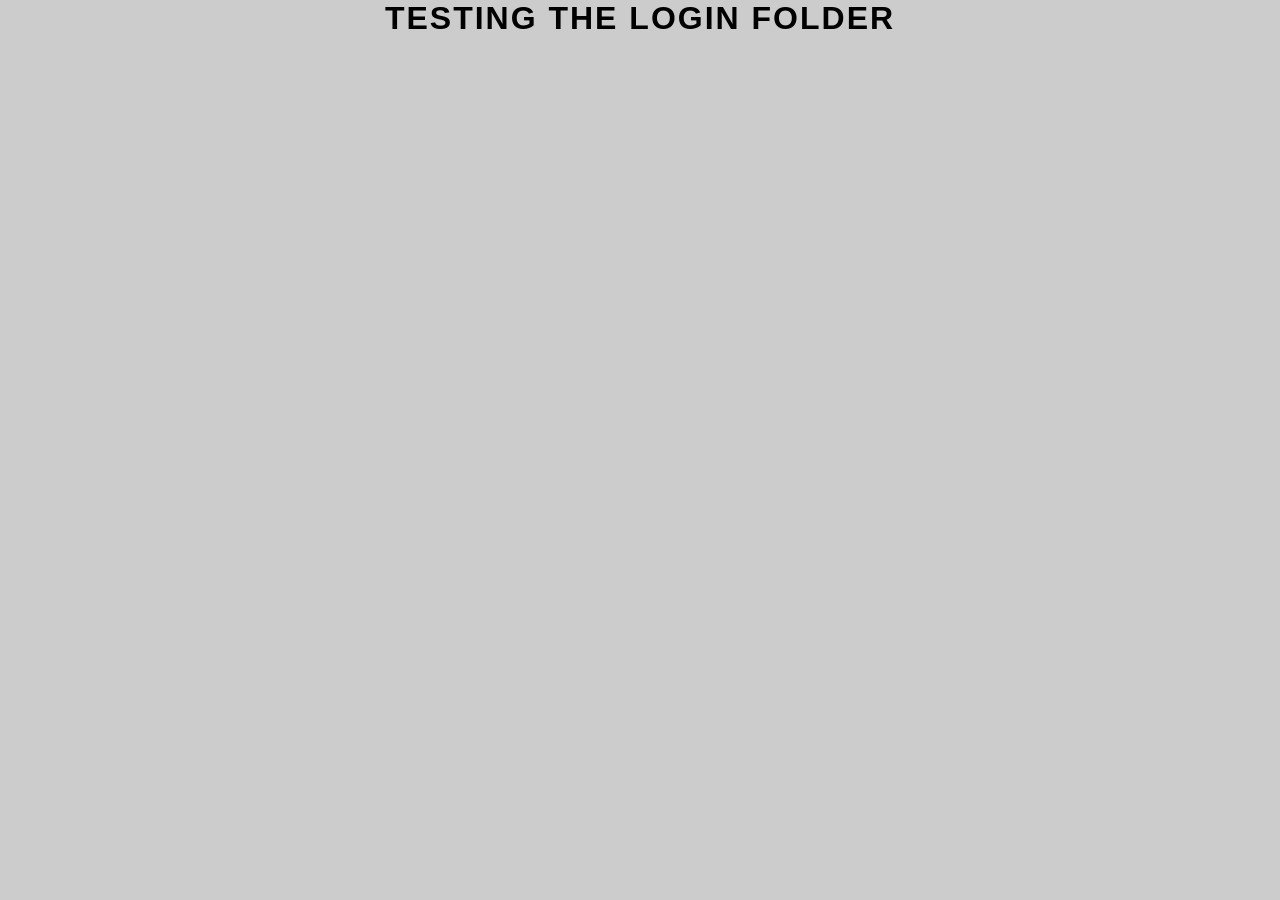
<file: testing/login_demo/index.html>
<!DOCTYPE html>
<html lang="en">
<head>
    <meta charset="UTF-8">
    <meta http-equiv="X-UA-Compatible" content="IE=edge">
    <meta name="viewport" content="width=device-width, initial-scale=1.0">
    <title>Test</title>
    <link rel="stylesheet" href="styles.css">
</head>
<body>
    <h1>Testing the login folder</h1>
</body>
</html>
</file>
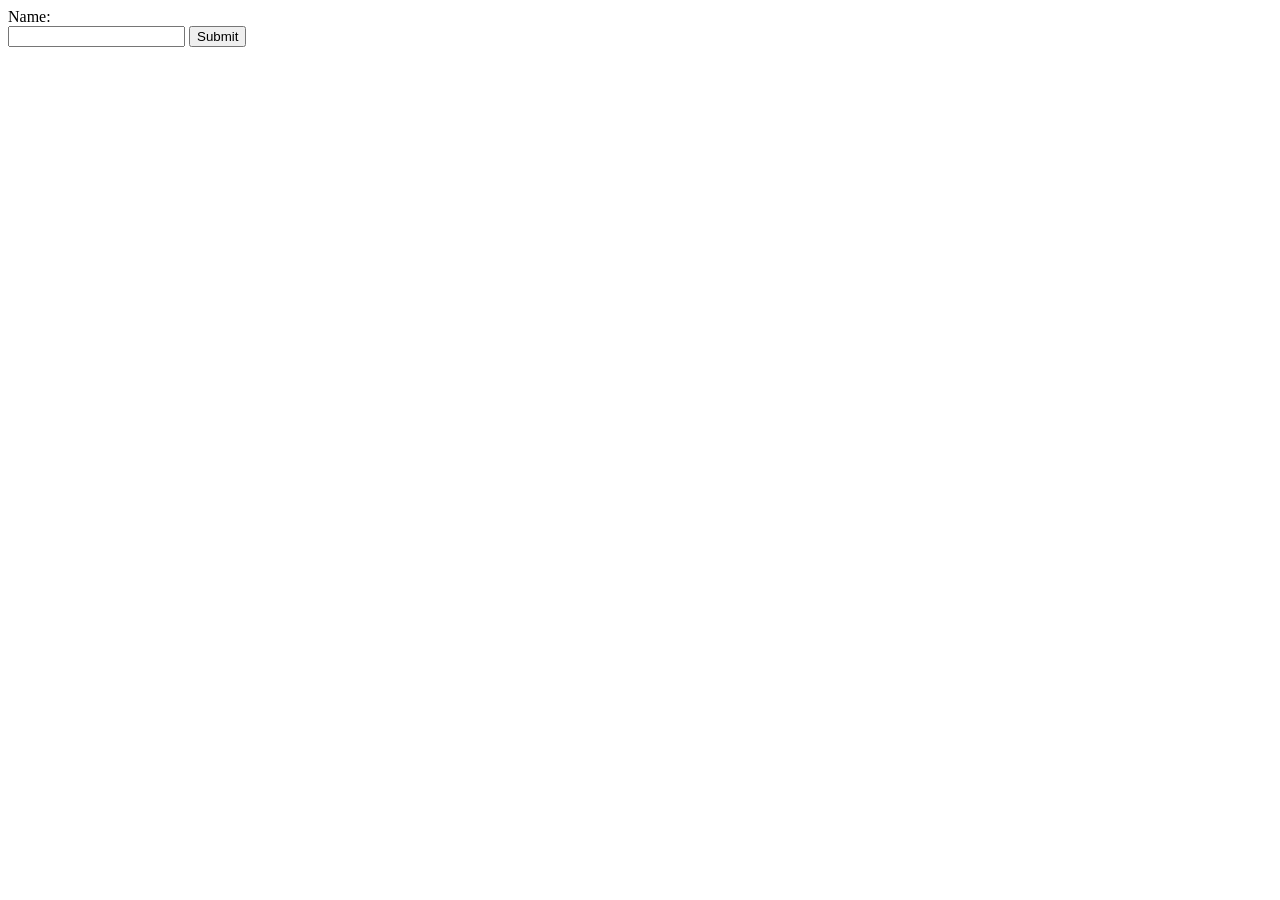
<file: testing/cgi-test/python/index.html>
<!DOCTYPE html>
<html lang="en">
<head>
    <meta charset="UTF-8">
    <meta http-equiv="X-UA-Compatible" content="IE=edge">
    <meta name="viewport" content="width=device-width, initial-scale=1.0">
    <title>CGI python test</title>
</head>
<body>
    <form action="./index.py" method="post">
        <label for="name">Name:</label>
        <br />
        <input type="text" name="name" id="name">
        <input type="submit" name="submit" id="submit">
    </form>
</body>
</html>
</file>
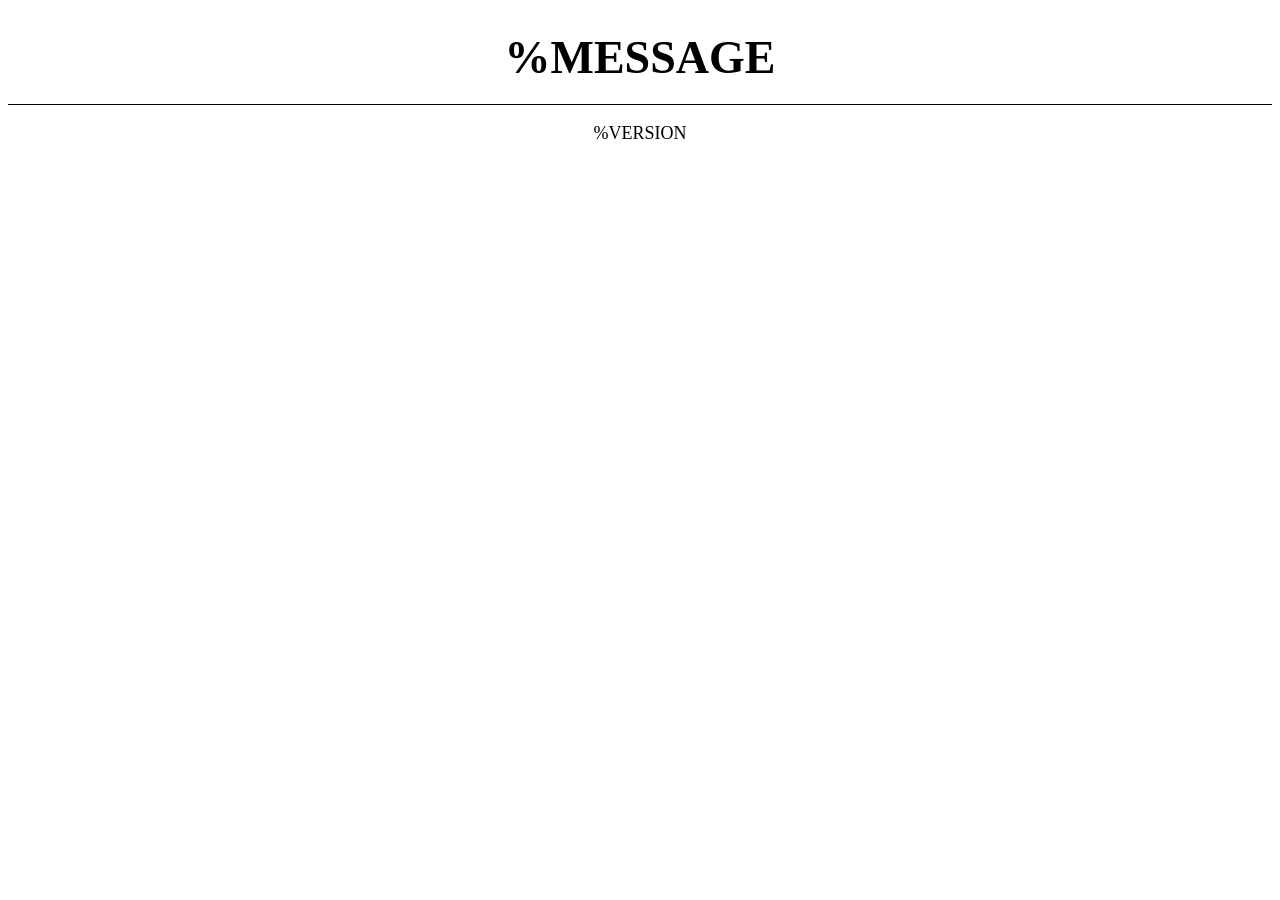
<file: assets/template.html>
<!DOCTYPE html>
<html lang="en">
<head>
    <meta charset="UTF-8">
    <meta http-equiv="X-UA-Compatible" content="IE=edge">
    <meta name="viewport" content="width=device-width, initial-scale=1.0">
    <title>%TITLE</title>
</head>
<body>
    <h1 style="text-align: center; font-size: 46px; border-bottom: 1px solid #000; padding-bottom: 20px; text-transform: capitalize; margin-bottom: 0;">%MESSAGE</h1>
    <p style="text-align: center; font-size: 18px;">%VERSION</p>
</body>
</html>
</file>
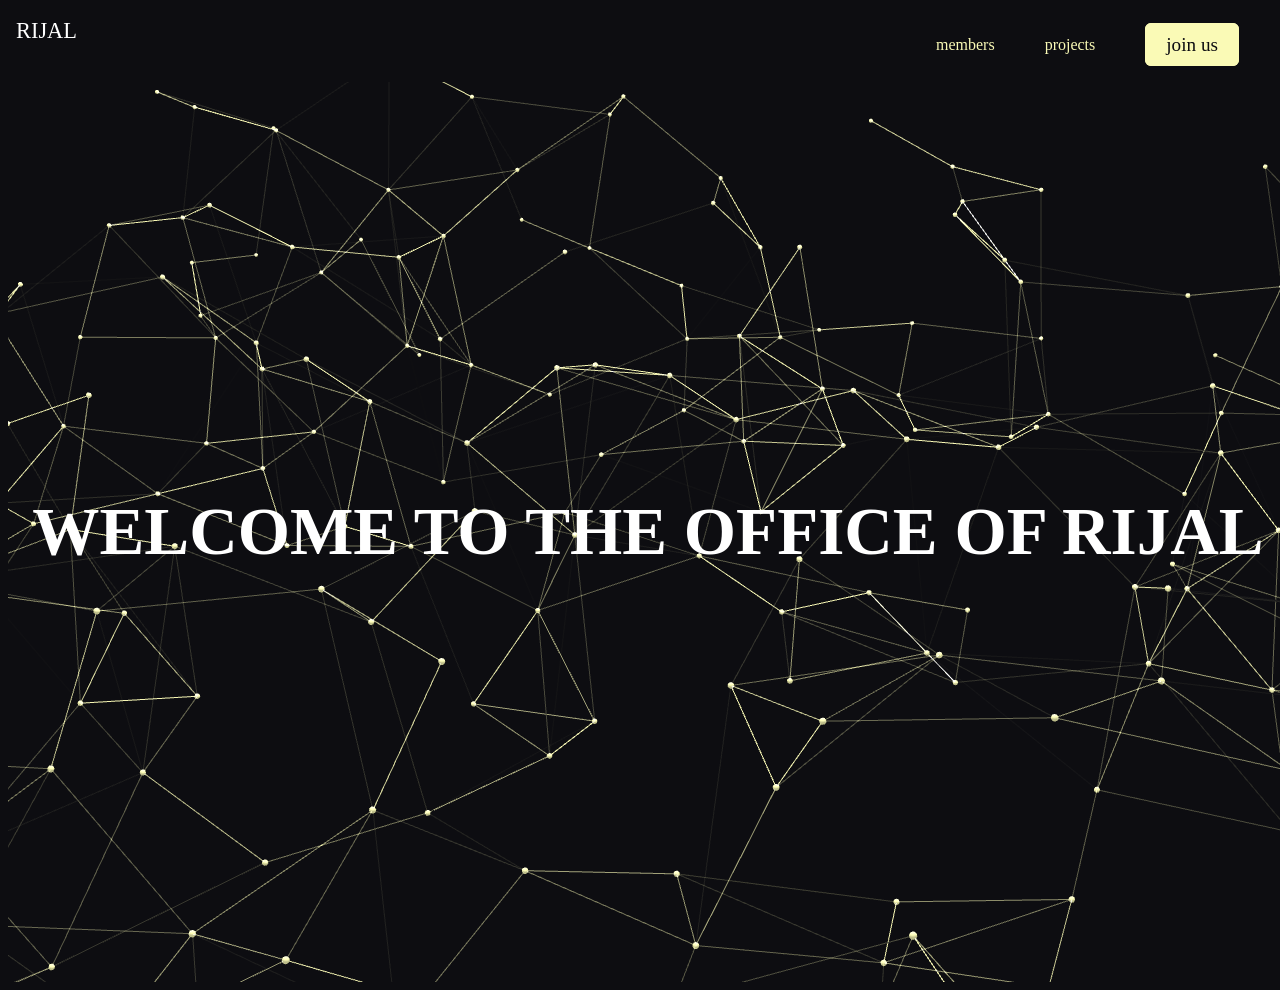
<file: www/resource/test.html>
<!DOCTYPE html>
<html lang="en">
<head>
	<meta charset="UTF-8">
	<meta http-equiv="X-UA-Compatible" content="IE=edge">
	<meta name="viewport" content="width=device-width, initial-scale=1.0">
	<title>WEBSERV</title>
</head>
<body>
	<header>
		<a href="" id="logo">RIJAL</a>

		<ul class="nav">
			<li><a href="">members</a></li>
			<li><a href="">projects</a></li>
			<li><a href="" id="btn">join us</a></li>
		</ul>
	</header>
<section id="main-section">

	<div class="banner">
		<h1 id="banner-header">
			WELCOME TO THE OFFICE OF RIJAL
		</h1>
	</div>
</section>

<style>

	body {
		background: #0d0d11;
	}

	#main-section {
		width: 100vw;
		height: 100vh;
		display: flex;
  		justify-content: center; 
		align-items: center;
	}

	.banner {
		text-align: center;
	}
	#banner-header {
		font-size: 4.2rem;
		color: #ffffff;
  		/* font-family: russo one;
  		text-transform: uppercase;
  		position: absolute;
  		transform: translate(-50%, -50%);
  		top: 50%;
  		left: 50%;
  		font-size: 80px;
  		letter-spacing: 25px;
  		cursor: pointer;
  		transition: text-shadow 1s; */
	}



	#logo {
		font-size: 1.4rem;
		color: #ffffff;
		text-decoration: none;
	}

	header {
		display: flex;
		justify-content: space-between;
		padding: 10px 8px;
	}
	.nav {
		display: flex;
		justify-content: space-between;
		align-items: center;
	}
	.nav li {
		list-style: none;
		margin: 0 25px;
	}
	.nav a {
		font-size: 1rem;
		color: #fafab6;
		text-decoration: none;
	}

	#btn {
		width: 100%;
		padding: 10px 20px;
		background: #fafab6;
		color: #0d0d11;
		font-size: 1.2rem;
		border-radius: 6px;
		text-decoration: none;
		border: 1px solid #fafab6;
	}

	#btn:hover {
		background: transparent;
		color: #fafab6;
		font-size: 1.2rem;
		border-radius: 6px;
		border: 1px solid #fafab6;
		text-decoration: none;
	}
</style>

<script src="three.r134.min.js"></script>
<script src="vanta.net.min.js"></script>
<script>
VANTA.NET({
  el: "#main-section",
  mouseControls: true,
  touchControls: true,
  gyroControls: false,
  minHeight: 200.00,
  minWidth: 200.00,
  scale: 1.00,
  scaleMobile: 1.00,
  color: 0xfafab6,
  backgroundColor: 0xd0d11
})
</script>

<script>
	let username = "yassir58";
	var request = new XMLHttpRequest();
	request.open('GET', 'https://api.github.com/users/');

	var data = JSON.parse(request.responseText);

	console.log (data);
</script>
</body>
</html>
</file>
<file: testing/login_demo/styles.css>
* {
    padding: 0;
    margin: 0;
}

body {
    background-color: #ccc;
}

h1 {
    text-align: center;
    text-transform: uppercase;
    letter-spacing: 2px;
    font-family: Verdana, Geneva, Tahoma, sans-serif;
}
</file>
